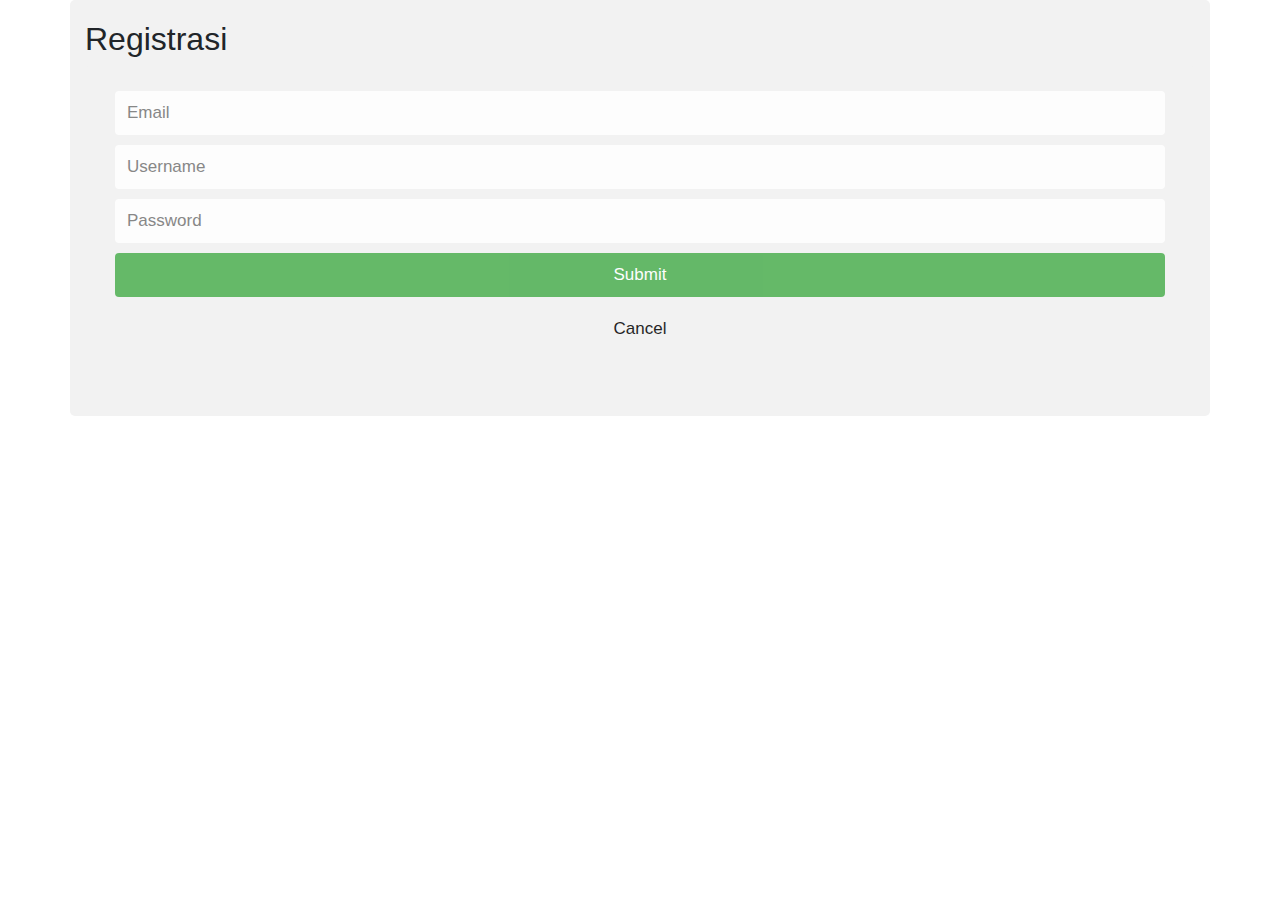
<file: create.html>
<!doctype html>
<html lang="en">

<head>
  <!-- Required meta tags -->
  <meta charset="utf-8">
  <meta name="viewport" content="width=device-width, initial-scale=1, shrink-to-fit=no">

  <!-- Bootstrap CSS -->
  <link rel="stylesheet" href="https://stackpath.bootstrapcdn.com/bootstrap/4.4.1/css/bootstrap.min.css"
    integrity="sha384-Vkoo8x4CGsO3+Hhxv8T/Q5PaXtkKtu6ug5TOeNV6gBiFeWPGFN9MuhOf23Q9Ifjh" crossorigin="anonymous">


        <!-- CSS-->
<link rel="stylesheet" href="css/login.css">

  <title>Tambah Data</title>
</head>

<body>


  <div class="container">
    <form action="create.php" method="post" name="form1">
      <div class="row">
        <h2 style="text-align:center">Registrasi</h2>
        
  
          <div class="container">
  
          <input type="text" name="email" for="emaik" placeholder="Email" required>
          <input type="text" name="username"for="username" placeholder="Username" required>
          <input type="password" name="password"for="password" placeholder="Password" required>
          <input type="submit" name="Submit" value="Submit">
          <a href="index.php" style="color:black" class="btn">Cancel</a>
        </div>
      </div>
    </form>
  </div>


  <!-- Optional JavaScript -->
  <!-- jQuery first, then Popper.js, then Bootstrap JS -->
  <script src="https://code.jquery.com/jquery-3.4.1.slim.min.js"
    integrity="sha384-J6qa4849blE2+poT4WnyKhv5vZF5SrPo0iEjwBvKU7imGFAV0wwj1yYfoRSJoZ+n"
    crossorigin="anonymous"></script>
  <script src="https://cdn.jsdelivr.net/npm/popper.js@1.16.0/dist/umd/popper.min.js"
    integrity="sha384-Q6E9RHvbIyZFJoft+2mJbHaEWldlvI9IOYy5n3zV9zzTtmI3UksdQRVvoxMfooAo"
    crossorigin="anonymous"></script>
  <script src="https://stackpath.bootstrapcdn.com/bootstrap/4.4.1/js/bootstrap.min.js"
    integrity="sha384-wfSDF2E50Y2D1uUdj0O3uMBJnjuUD4Ih7YwaYd1iqfktj0Uod8GCExl3Og8ifwB6"
    crossorigin="anonymous"></script>
</body>

</html>
</file>
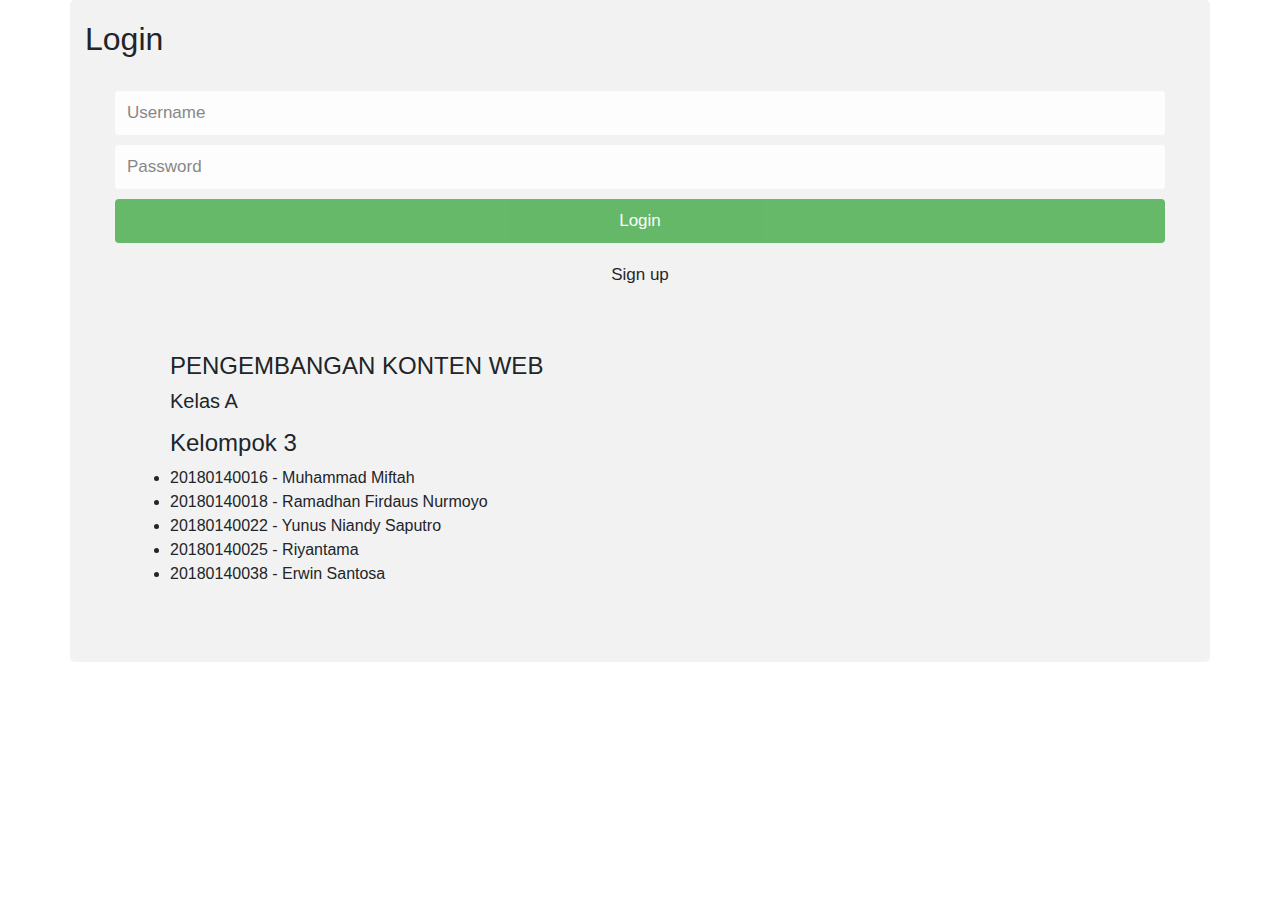
<file: login.html>
<!doctype html>
<html lang="en">

<head>
  <!-- Required meta tags -->
  <meta charset="utf-8">
  <meta name="viewport" content="width=device-width, initial-scale=1, shrink-to-fit=no">

  <!-- Bootstrap CSS -->
  <link rel="stylesheet" href="https://stackpath.bootstrapcdn.com/bootstrap/4.4.1/css/bootstrap.min.css"
    integrity="sha384-Vkoo8x4CGsO3+Hhxv8T/Q5PaXtkKtu6ug5TOeNV6gBiFeWPGFN9MuhOf23Q9Ifjh" crossorigin="anonymous">


    <!-- CSS-->
<link rel="stylesheet" href="css/login.css">

  <title>Login</title>
</head>

<body>
  <div class="container">
    <form action="login.php" method="post" name="form1">
      <div class="row">
        <h2 style="text-align:center">Login</h2>
        
  
          <div class="container">
  
          <input type="text" name="username" for="username" placeholder="Username" required>
          <input type="password" name="password"for="password" placeholder="Password" required>
          <input type="submit" name="Submit" value="Login">
          <a href="create.html" style="color:black" class="btn">Sign up</a>
        </div>
      </div>
    </form>

    <div class="container">
      <div>
        <ul >
          <h4>
            PENGEMBANGAN KONTEN WEB
          </h4>
          <H5>
            Kelas A
          </H5>
      </div>
    
      
        <ul >
          <H4>
            Kelompok 3
          </H4>
          <li>
            20180140016 - Muhammad Miftah
          </li>
          <li>
            20180140018 - Ramadhan Firdaus Nurmoyo
          </li>
          <li>
            20180140022 - Yunus Niandy Saputro
          </li>
          <li>
            20180140025 - Riyantama
          </li>
          <li>
            20180140038 - Erwin Santosa
          </li>
        </ul>
    </div>

  </div>

  <!-- Optional JavaScript -->
  <!-- jQuery first, then Popper.js, then Bootstrap JS -->
  <script src="https://code.jquery.com/jquery-3.4.1.slim.min.js"
    integrity="sha384-J6qa4849blE2+poT4WnyKhv5vZF5SrPo0iEjwBvKU7imGFAV0wwj1yYfoRSJoZ+n"
    crossorigin="anonymous"></script>
  <script src="https://cdn.jsdelivr.net/npm/popper.js@1.16.0/dist/umd/popper.min.js"
    integrity="sha384-Q6E9RHvbIyZFJoft+2mJbHaEWldlvI9IOYy5n3zV9zzTtmI3UksdQRVvoxMfooAo"
    crossorigin="anonymous"></script>
  <script src="https://stackpath.bootstrapcdn.com/bootstrap/4.4.1/js/bootstrap.min.js"
    integrity="sha384-wfSDF2E50Y2D1uUdj0O3uMBJnjuUD4Ih7YwaYd1iqfktj0Uod8GCExl3Og8ifwB6"
    crossorigin="anonymous"></script>
</body>

</html>
</file>
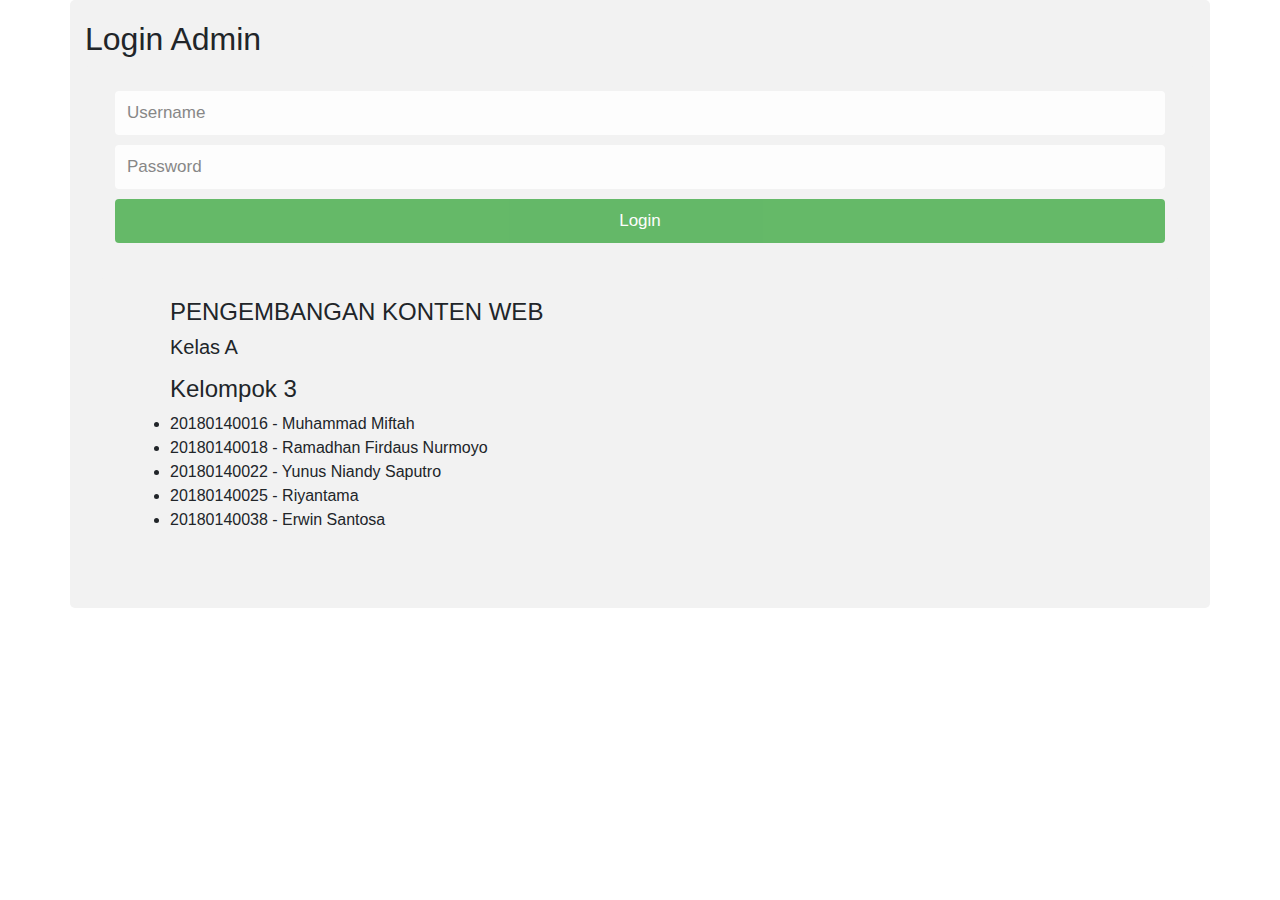
<file: login_admin.html>
<!doctype html>
<html lang="en">

<head>
  <!-- Required meta tags -->
  <meta charset="utf-8">
  <meta name="viewport" content="width=device-width, initial-scale=1, shrink-to-fit=no">

  <!-- Bootstrap CSS -->
  <link rel="stylesheet" href="https://stackpath.bootstrapcdn.com/bootstrap/4.4.1/css/bootstrap.min.css"
    integrity="sha384-Vkoo8x4CGsO3+Hhxv8T/Q5PaXtkKtu6ug5TOeNV6gBiFeWPGFN9MuhOf23Q9Ifjh" crossorigin="anonymous">


    <!-- CSS-->
<link rel="stylesheet" href="css/login.css">

  <title>Login Admin</title>
</head>

<body>
  <div class="container">
    <form action="login_admin.php" method="post" name="form1">
      <div class="row">
        <h2 style="text-align:center">Login Admin</h2>
        
  
          <div class="container">
  
          <input type="text" name="username" for="username" placeholder="Username" required>
          <input type="password" name="password"for="password" placeholder="Password" required>
          <input type="submit" name="Submit" value="Login">
        </div>
      </div>
    </form>

    <div class="container">
      <div>
        <ul >
          <h4>
            PENGEMBANGAN KONTEN WEB
          </h4>
          <H5>
            Kelas A
          </H5>
      </div>
    
      
        <ul >
          <H4>
            Kelompok 3
          </H4>
          <li>
            20180140016 - Muhammad Miftah
          </li>
          <li>
            20180140018 - Ramadhan Firdaus Nurmoyo
          </li>
          <li>
            20180140022 - Yunus Niandy Saputro
          </li>
          <li>
            20180140025 - Riyantama
          </li>
          <li>
            20180140038 - Erwin Santosa
          </li>
        </ul>
    </div>
    
  </div>

  <!-- Optional JavaScript -->
  <!-- jQuery first, then Popper.js, then Bootstrap JS -->
  <script src="https://code.jquery.com/jquery-3.4.1.slim.min.js"
    integrity="sha384-J6qa4849blE2+poT4WnyKhv5vZF5SrPo0iEjwBvKU7imGFAV0wwj1yYfoRSJoZ+n"
    crossorigin="anonymous"></script>
  <script src="https://cdn.jsdelivr.net/npm/popper.js@1.16.0/dist/umd/popper.min.js"
    integrity="sha384-Q6E9RHvbIyZFJoft+2mJbHaEWldlvI9IOYy5n3zV9zzTtmI3UksdQRVvoxMfooAo"
    crossorigin="anonymous"></script>
  <script src="https://stackpath.bootstrapcdn.com/bootstrap/4.4.1/js/bootstrap.min.js"
    integrity="sha384-wfSDF2E50Y2D1uUdj0O3uMBJnjuUD4Ih7YwaYd1iqfktj0Uod8GCExl3Og8ifwB6"
    crossorigin="anonymous"></script>
</body>

</html>
</file>
<file: css/login.css>
body {
    font-family: Arial, Helvetica, sans-serif;
  }
  
  * {
    box-sizing: border-box;
  }
  
  /* style the container */
  .container {
    position: relative;
    border-radius: 5px;
    background-color: #f2f2f2;
    padding: 20px 30px 30px 30px;
  } 
  
  /* style inputs and link buttons */
  input,
  .btn {
    width: 100%;
    padding: 12px;
    border: none;
    border-radius: 4px;
    margin: 5px 0;
    opacity: 0.85;
    display: inline-block;
    font-size: 17px;
    line-height: 20px;
    text-decoration: none; /* remove underline from anchors */
  }
  
  input:hover,
  .btn:hover {
    opacity: 1;
  }
  
  /* add appropriate colors to fb, twitter and google buttons */
  .fb {
    background-color: #3B5998;
    color: white;
  }
  
  .twitter {
    background-color: #55ACEE;
    color: white;
  }
  
  .google {
    background-color: #dd4b39;
    color: white;
  }
  
  /* style the submit button */
  input[type=submit] {
    background-color: #4CAF50;
    color: white;
    cursor: pointer;
  }
  
  input[type=submit]:hover {
    background-color: #45a049;
  }
  
  /* Two-column layout */
  .col {
    float: left;
    width: 50%;
    margin: auto;
    padding: 0 50px;
    margin-top: 6px;
  }
  
  /* Clear floats after the columns */
  .row:after {
    content: "";
    display: table;
    clear: both;
  }
  
  /* vertical line */
  .vl {
    position: absolute;
    left: 50%;
    transform: translate(-50%);
    border: 2px solid #ddd;
    height: 175px;
  }
  
  /* text inside the vertical line */
  .vl-innertext {
    position: absolute;
    top: 50%;
    transform: translate(-50%, -50%);
    background-color: #f1f1f1;
    border: 1px solid #ccc;
    border-radius: 50%;
    padding: 8px 10px;
  }
  
  /* hide some text on medium and large screens */
  .hide-md-lg {
    display: none;
  }
  
  /* bottom container */
  .bottom-container {
    text-align: center;
    background-color: #666;
    border-radius: 0px 50px 0px 50px;
    padding: 0px 30px 30px 100px ;
  }
  
  /* Responsive layout - when the screen is less than 650px wide, make the two columns stack on top of each other instead of next to each other */
  @media screen and (max-width: 650px) {
    .col {
      width: 100%;
      margin-top: 0;
    }
    /* hide the vertical line */
    .vl {
      display: none;
    }
    /* show the hidden text on small screens */
    .hide-md-lg {
      display: block;
      text-align: center;
    }
  }
</file>
